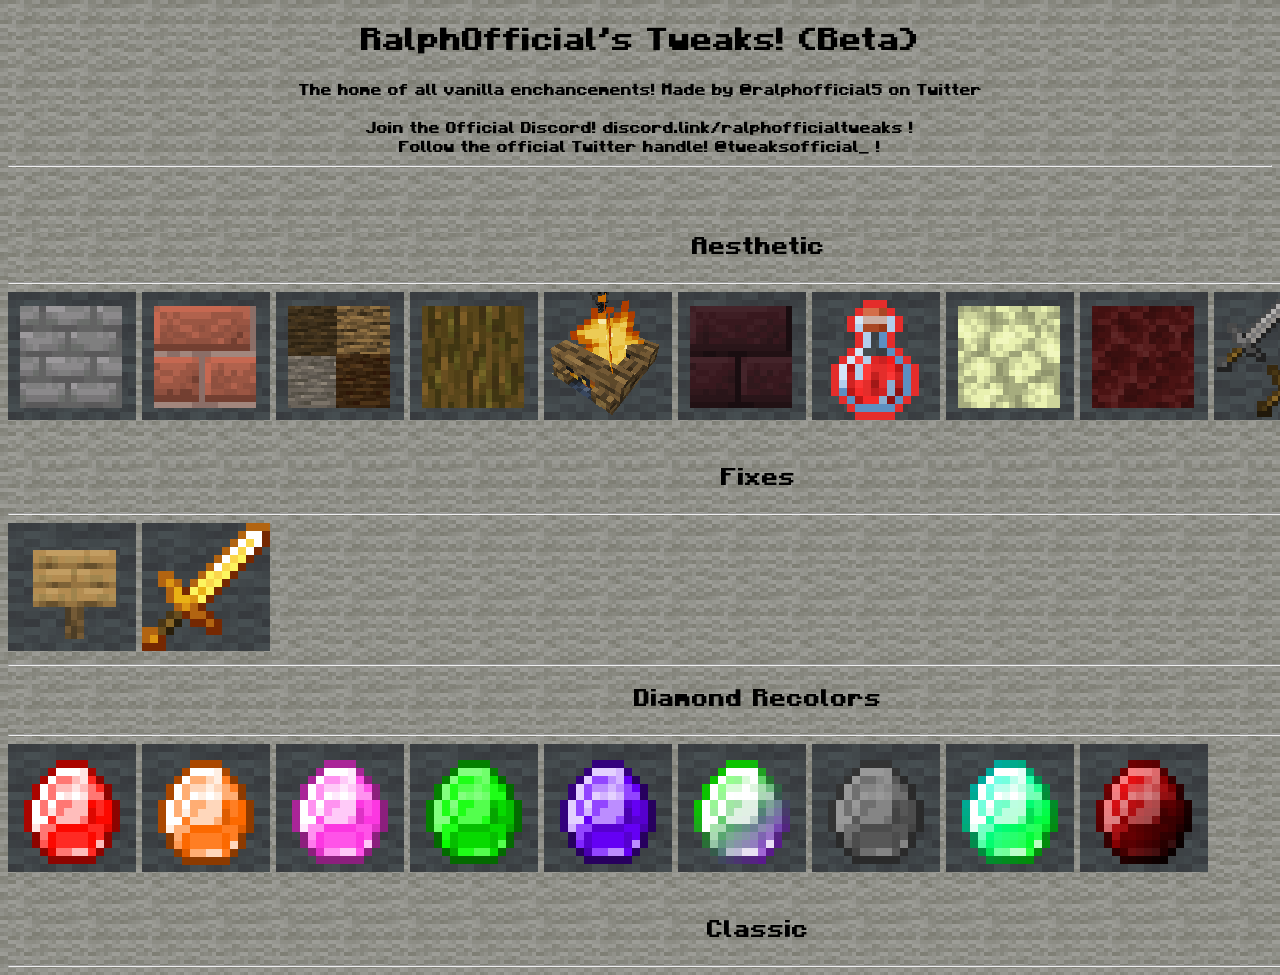
<file: index.html>
<!DOCTYPE html>
<html>
<head>
	<title>RalphOfficial's Tweaks!</title>
	<link rel="stylesheet" type="text/css" href="style.css">
</head>
<body>
	
		<div id="title">
<center><h1>RalphOfficial's Tweaks! (Beta)</h1></center>
<center>The home of all vanilla enchancements! Made by @ralphofficial5 on Twitter</center><br>
<center>Join the Official Discord! discord.link/ralphofficialtweaks !</center>
<center>Follow the official Twitter handle! @tweaksofficial_ !</center>
		</div>
<div id="content">
<hr>
<br>
<br>
<div id="aesthetic">
	<center><h2>Aesthetic</h2></center>
	<hr>
	<a href="https://www.mediafire.com/file/wo39tuau0s0mt1a/Brick_like_StoneBrick.zip/file"><img src="img/sbr_in_br.png"></a>
	<a href="https://www.mediafire.com/file/dugqlwgql5stkim/Bricks+in+Stonebricks+Style.zip/file"><img src="img/br_in_sbr.png"></a>
	<a href="https://www.mediafire.com/file/l5ycxc6hkapbrb3/Horizontal_Logs.zip/file"><img src="img/hor_logs.png"></a>
	<a href="https://www.mediafire.com/file/knpf2ab4vzvrz2e/Vertical_Jungle_Logs.zip/file"><img src="img/ver_jlogs.png"></a>
	<a href="https://www.mediafire.com/file/6my9deqf7eviwlc/Oak_Log-ed_Campfire.zip/file"><img src="img/oak_campfires.png"></a>
	<a href="https://www.mediafire.com/file/f4nnb9o8eoylnbo/Netherbricks_in_Stonebricks_Style.zip/file"><img src="img/nbr_in_sbr.png"></a>
	<a href="https://www.mediafire.com/file/nun2jt1xb1q8p1c/%2521_Animated_Potions.zip/file"><img src="img/anim_pot.png"></a>
	<a href="https://www.mediafire.com/file/ak2twa4yp05kiro/Nether-Like_End.zip/file"><img src="img/net_like_e.png"></a>
	<a href="https://www.mediafire.com/file/z9gkmrygpjek9l6/End-Like+Nether.zip/file"><img src="img/e_like_net.png"></a>
	<a href="https://www.mediafire.com/file/de7q9mziatznzpo/Consistent_Stone_And_Wood.zip/file"><img src="img/con_wns.png"></a>
	<a href="https://www.mediafire.com/file/derq6tbs7736ysu/Consistent_Netherite.zip/file"><img src="img/con_netherite.png"></a>
	</div>
<br>

<div id="fixes">
	<center><h2>Fixes</h2></center>
	<hr>
	<a href="https://www.mediafire.com/file/qt0fmfszuh6db6v/New_Sign_Item_Textures.zip/file"><img src="img/new_signs.png"></a>
	<a href="https://www.mediafire.com/file/38ihlqapbdmv8k7/Consistent_Gold.zip/file"><img src="img/con_gold.png"></a>
	<hr>
</div>

	<div id="diamondrecolors">
<center><h2>Diamond Recolors</h2></center>
<hr>
<a href="https://www.mediafire.com/file/wmtm9qdxmgna932/%2521_Diamond_Recolor_-_%25C2%25A7cRed.zip/file"><img src="img/red_diamond.png"></a> 
<a href="https://www.mediafire.com/file/sqbzjr7kyt72fgj/%2521_Diamond_Recolor_-_%25C2%25A76Orange.zip/file"><img src="img/orange_diamond.png"></a> 
<a href="https://www.mediafire.com/file/od7n6m7amhsfpv2/%2521_Diamond_Recolor_-_%25C2%25A7dPink.zip/file"><img src="img/pink_diamond.png"></a> 
<a href="https://www.mediafire.com/file/vvd8rtprlklikcp/%2521_Diamond_Recolor_-_%25C2%25A7aGreen.zip/file"><img src="img/green_diamond.png"></a> 
<a href="https://www.mediafire.com/file/zf6u1v7oti4c2we/%2521_Diamond_Recolor_-_%25C2%25A75Purple.zip/file"><img src="img/purple_diamond.png"></a> 
<a href="https://www.mediafire.com/file/gi2xjif2ctave3o/%2521_Diamond_Recolor_-_%25C2%25A7aZy%25C2%25A75ph.zip/file"><img src="img/zyph_diamond.png"></a> 
<a href="https://www.mediafire.com/file/rf3j44v1ogui7b7/%2521_Diamond_Recolor_-_%25C2%25A78Black.zip/file"><img src="img/black_diamond.png"></a> 
<a href="https://www.mediafire.com/file/t61b8w3qz5gmlad/%2521_Diamond_Recolor_-_%25C2%25A7bMint%25C2%25A7aGreen.zip/file"><img src="img/mintgreen_diamond.png"></a>
<a href="https://www.mediafire.com/file/l4m703p3evug3ly/%2521_Diamond_Recolor_-_%25C2%25A7cRed_%25C2%25A78Black.zip/file"><img src="img/redblack_diamond.png"></a>
</div>
<br>
<div id="classic">
	<center><h2>Classic</h2></center>
	<hr>
	</div>
</body>
</div>
</html>
</file>
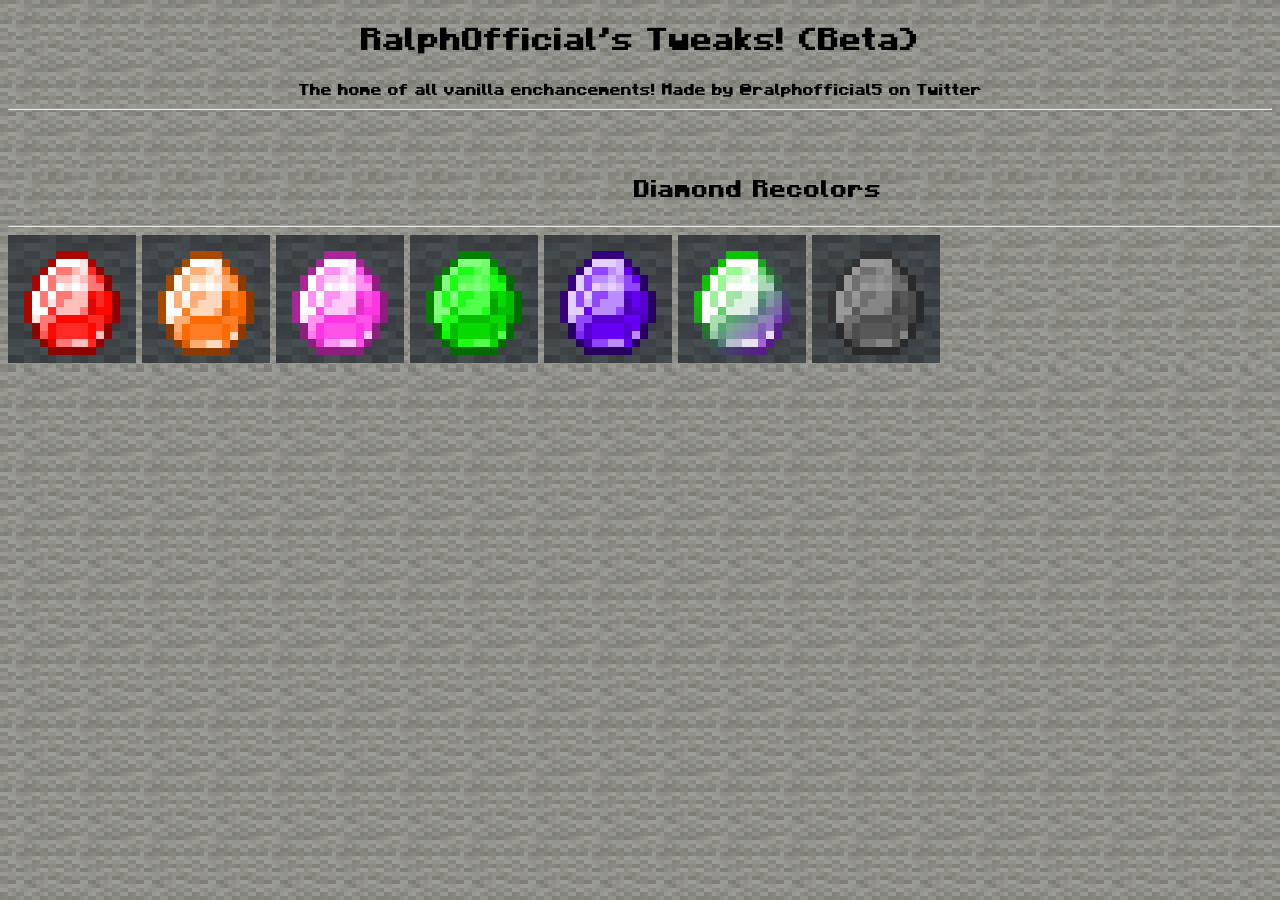
<file: Main.html>
<!DOCTYPE html>
<html>
<head>
	<title>RalphOfficial's Tweaks!</title>
	<link rel="stylesheet" type="text/css" href="style.css">
</head>
<body>
	
		<div id="title">
<center><h1>RalphOfficial's Tweaks! (Beta)</h1></center>
<center>The home of all vanilla enchancements! Made by @ralphofficial5 on Twitter</center>
		</div>
<div id="content">
<hr>
<br>
<br>
	<div id="diamondrecolors">
<center><h2>Diamond Recolors</h2></center>
<hr>
<a href="https://www.mediafire.com/file/wmtm9qdxmgna932/%2521_Diamond_Recolor_-_%25C2%25A7cRed.zip/file"><img src="red_diamond.png"></a> 
<a href="https://www.mediafire.com/file/sqbzjr7kyt72fgj/%2521_Diamond_Recolor_-_%25C2%25A76Orange.zip/file"><img src="orange_diamond.png"></a> 
<a href="https://www.mediafire.com/file/od7n6m7amhsfpv2/%2521_Diamond_Recolor_-_%25C2%25A7dPink.zip/file"><img src="pink_diamond.png"></a> 
<a href="https://www.mediafire.com/file/vvd8rtprlklikcp/%2521_Diamond_Recolor_-_%25C2%25A7aGreen.zip/file"><img src="green_diamond.png"></a> 
<a href="https://www.mediafire.com/file/zf6u1v7oti4c2we/%2521_Diamond_Recolor_-_%25C2%25A75Purple.zip/file"><img src="purple_diamond.png"></a> 
<a href="https://www.mediafire.com/file/gi2xjif2ctave3o/%2521_Diamond_Recolor_-_%25C2%25A7aZy%25C2%25A75ph.zip/file"><img src="zyph_diamond.png"></a> 
<a href="https://www.mediafire.com/file/rf3j44v1ogui7b7/%2521_Diamond_Recolor_-_%25C2%25A78Black.zip/file"><img src="black_diamond.png"></a> 
</div>
</body>
</div>
</html>
</file>
<file: style.css>
body {
	background-color: #EEEEEE;
	background-image: url(light_gray_wool.png);
	font-family: minecraft;
}

a {
	text-decoration: none;
}

#aesthetic {
	background-image: url(light_gray_wool.png);
	width: 1500px;
	margin-left: auto;
	margin-right: auto; 
}

#fixes {
	background-image: url(light_gray_wool.png);
	width: 1500px;
	margin-left: auto;
	margin-right: auto; 
}

#diamondrecolors {
	background-image: url(light_gray_wool.png);
	width: 1500px;
	margin-left: auto;
	margin-right: auto; 
}

#classic {
	background-image: url(light_gray_wool.png);
	width: 1500px;
	margin-left: auto;
	margin-right: auto; 
}

#title {
	font-family: 'minecraft';
	src: url(fonts/MinecraftBold-nMK1.otf);
	font-style: normal;
	font-weight: 100;
}

@font-face{
	font-family: 'minecraft';
	src: url(fonts/MinecraftBold-nMK1.otf);
	font-style: normal;
	font-weight: 80;
	font-size: 20;
}
</file>
